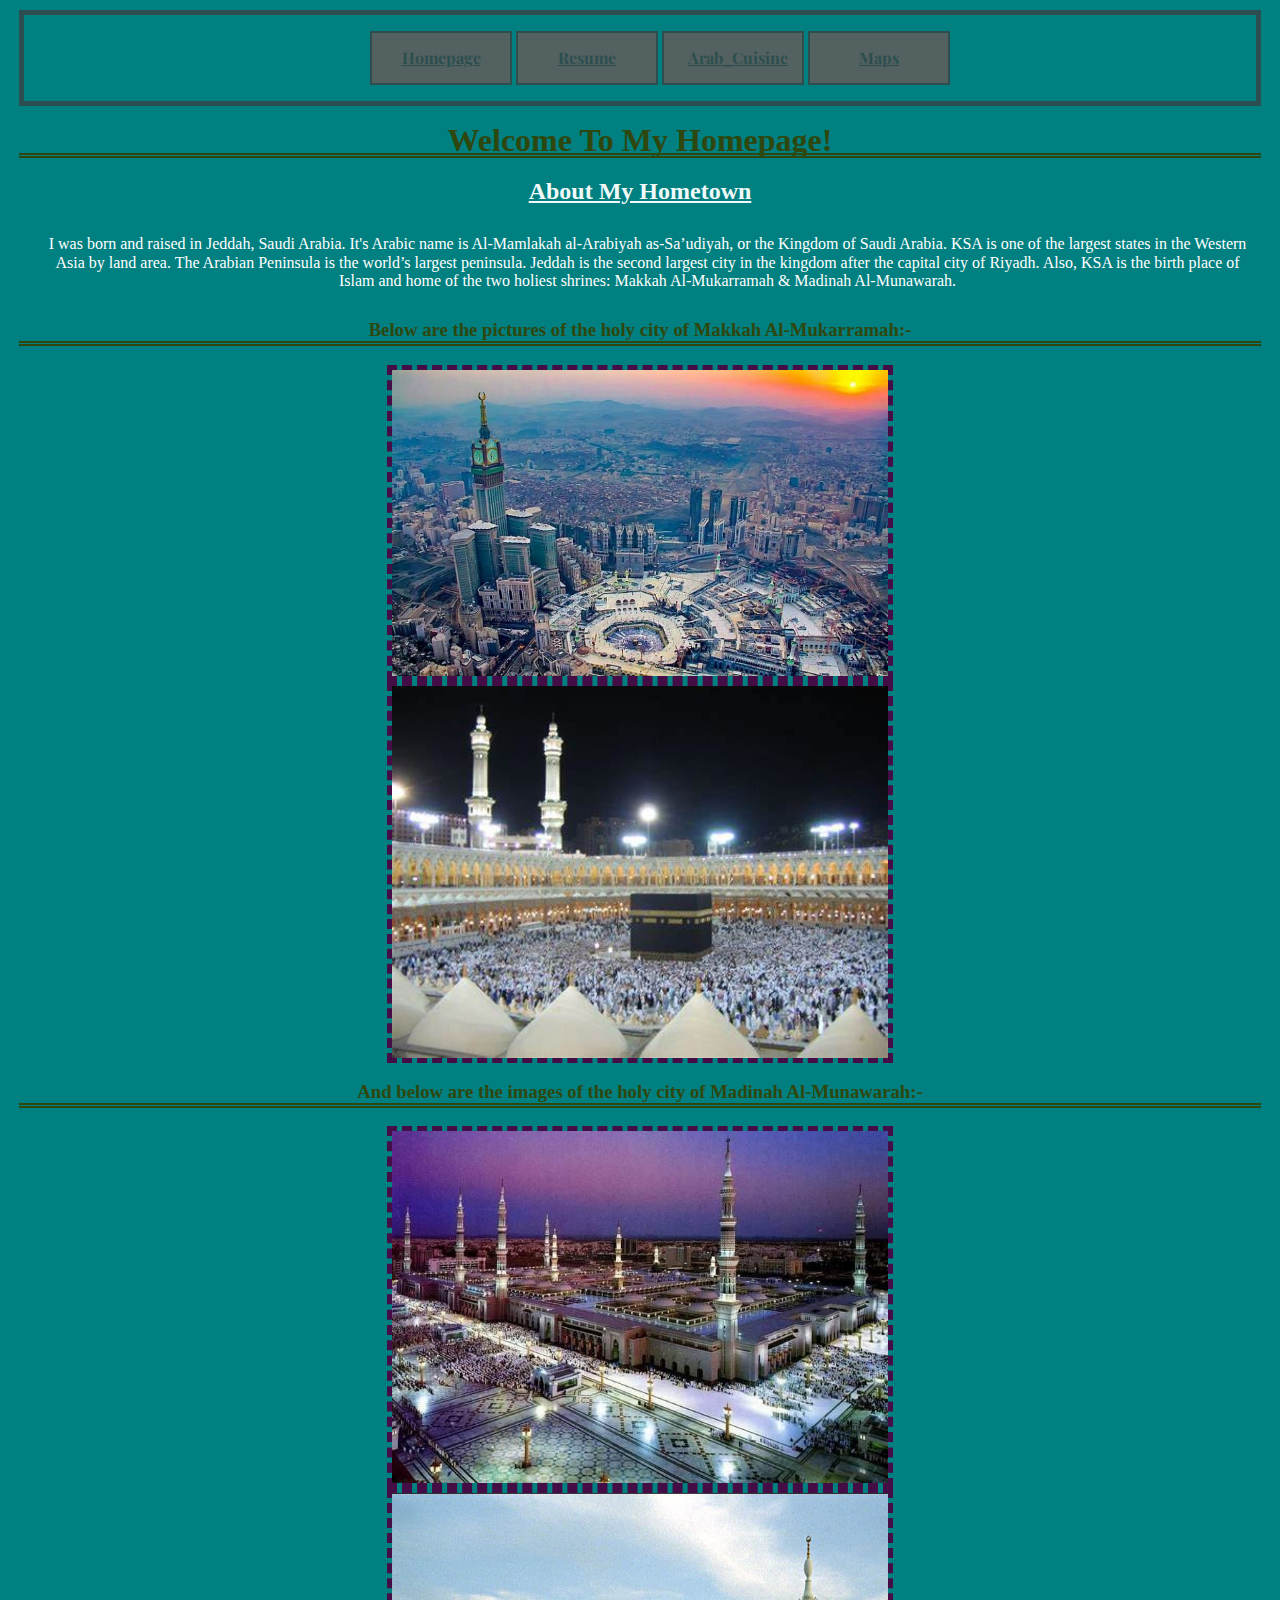
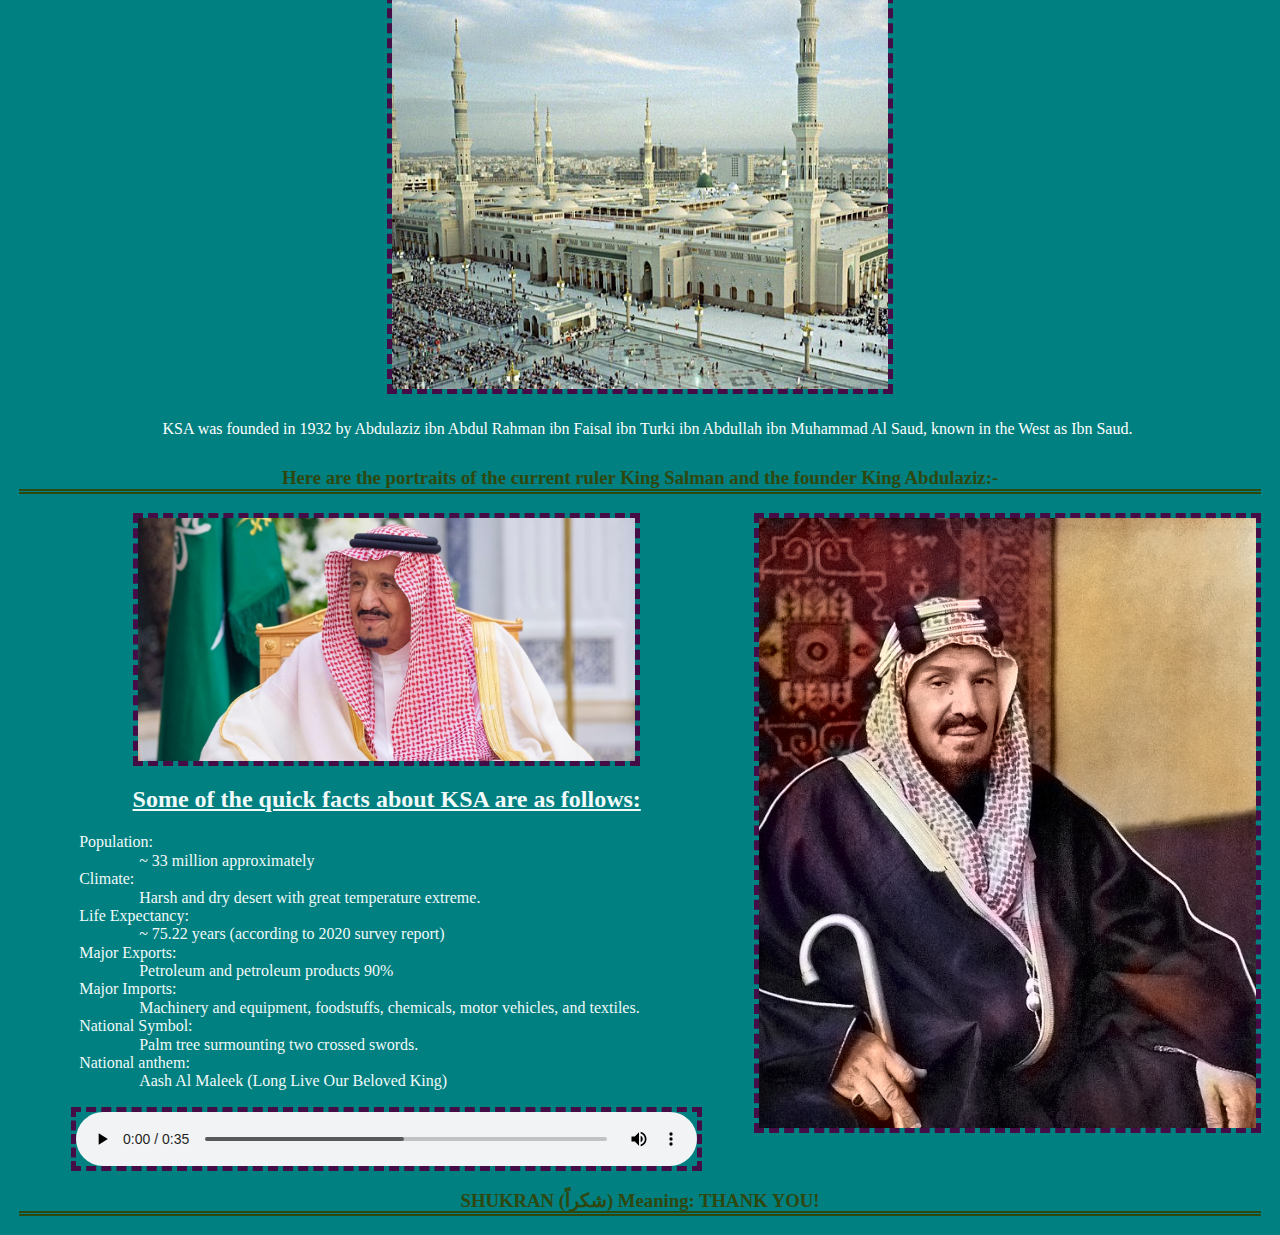
<file: index.html>
<!DOCTYPE html>
<html lang="en">
  <head>
    <meta charset="UTF-8">
    <title>Homepage</title>
    <link rel="stylesheet" href="css/normalize.css">
    <link rel="stylesheet" href="css/style.css">
    <link href="https://fonts.googleapis.com/css?family=Italiana&display=swap" rel="stylesheet">
    <link href="https://fonts.googleapis.com/css?family=Meddon&display=swap" rel="stylesheet">
    <link href="https://fonts.googleapis.com/css?family=Playfair+Display&display=swap" rel="stylesheet">
  </head>
  
  <body class="index">
    <header>
      <nav class="nav">
        <ul>
          <li><a href="index.html">Homepage</a></li>
          <li><a href="resume.html">Resume</a></li>
          <li><a href="arab_cuisine.html">Arab_Cuisine</a></li>
          <li><a href="map.html">Maps</a></li>
        </ul>
      </nav>
    </header>
    <h1 class="home">Welcome To My Homepage!</h1>
	
    <section>
      <h2>About My Hometown</h2>
      <p>
        I was born and raised in Jeddah, Saudi Arabia. 
        It's Arabic name is Al-Mamlakah al-Arabiyah as-Sa’udiyah, or the Kingdom of Saudi Arabia.
        KSA is one of the largest states in the Western Asia by land area.
        The Arabian Peninsula is the world’s largest peninsula.
        Jeddah is the second largest city in the kingdom after the capital city of Riyadh. 
        Also, KSA is the birth place of Islam and home of the two holiest shrines: Makkah Al-Mukarramah & Madinah Al-Munawarah. 
      </p>
      <h3 class="home">Below are the pictures of the holy city of Makkah Al-Mukarramah:-</h3>
      <img class="ksa" src="media/city-of-Makkah.jpg" alt="Makkah Al-Mukarramah"/>
      <img class="ksa" src="media/makkah.jpg" alt="Makkah Al-Mukarramah"/>
      <h3 class="home">And below are the images of the holy city of Madinah Al-Munawarah:-</h3>
      <img class="ksa" src="media/city-of-Madinah.jpg" alt="Madinah Al-Munawarah"/>
      <img class="ksa" src="media/madinah.jpg" alt="Madinah Al-Munawarah"/>
      <p>
        KSA was founded in 1932 by Abdulaziz ibn Abdul Rahman ibn Faisal ibn Turki ibn Abdullah ibn Muhammad Al Saud, known in the West as Ibn Saud.
      </p>
      <h3 class="home">Here are the portraits of the current ruler King Salman and the founder King Abdulaziz:-</h3>
      <img class="ksa-right" src="media/ibn_saud.png" alt="Image of the former king - Ibn_Saud"/>
      <img class="ksa" src="media/king-salman.png" alt="Image of the current king - Ibn_Abdulaziz"/>
    </section>
	
    <section>
      <h2>Some of the quick facts about KSA are as follows:</h2>
      <dl>
        <dt>Population:</dt>
        <dd>~ 33 million approximately</dd>
        <dt>Climate:</dt>
        <dd>Harsh and dry desert with great temperature extreme.</dd>
        <dt>Life Expectancy:</dt>
        <dd>~ 75.22 years (according to 2020 survey report)</dd>
        <dt>Major Exports:</dt>
        <dd>Petroleum and petroleum products 90%</dd>
        <dt>Major Imports:</dt>
        <dd>Machinery and equipment, foodstuffs, chemicals, motor vehicles, and textiles.</dd>
        <dt>National Symbol:</dt>
        <dd>Palm tree surmounting two crossed swords.</dd>
        <dt>National anthem:</dt>
        <dd>Aash Al Maleek (Long Live Our Beloved King)</dd>
      </dl>
      <audio controls>
        <source src="media/ash_al_maleek_instrumental.mp3" type="audio/mpeg">
        Your browser does not support the audio element.
      </audio>
      <h3 class="home">SHUKRAN (شكراً) Meaning: THANK YOU!</h3>
    </section>
	
  </body>
</html>
</file>
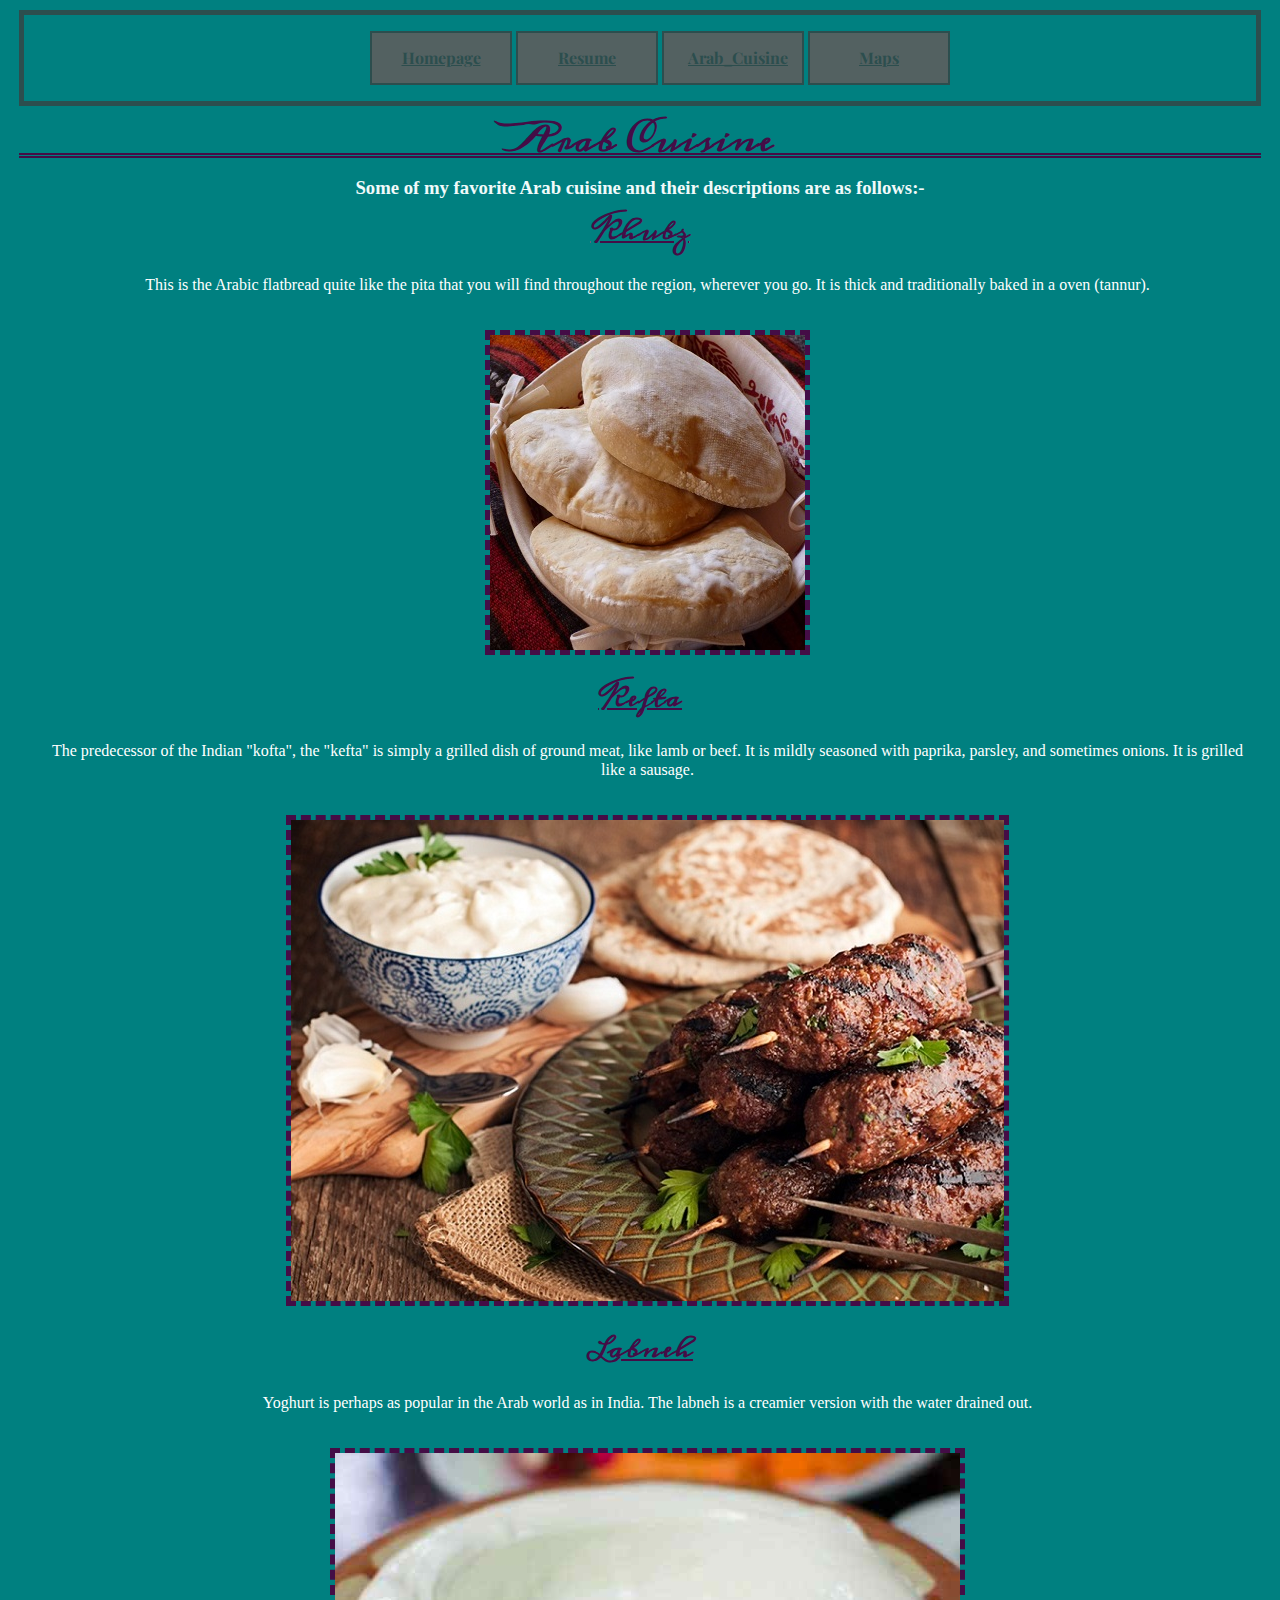
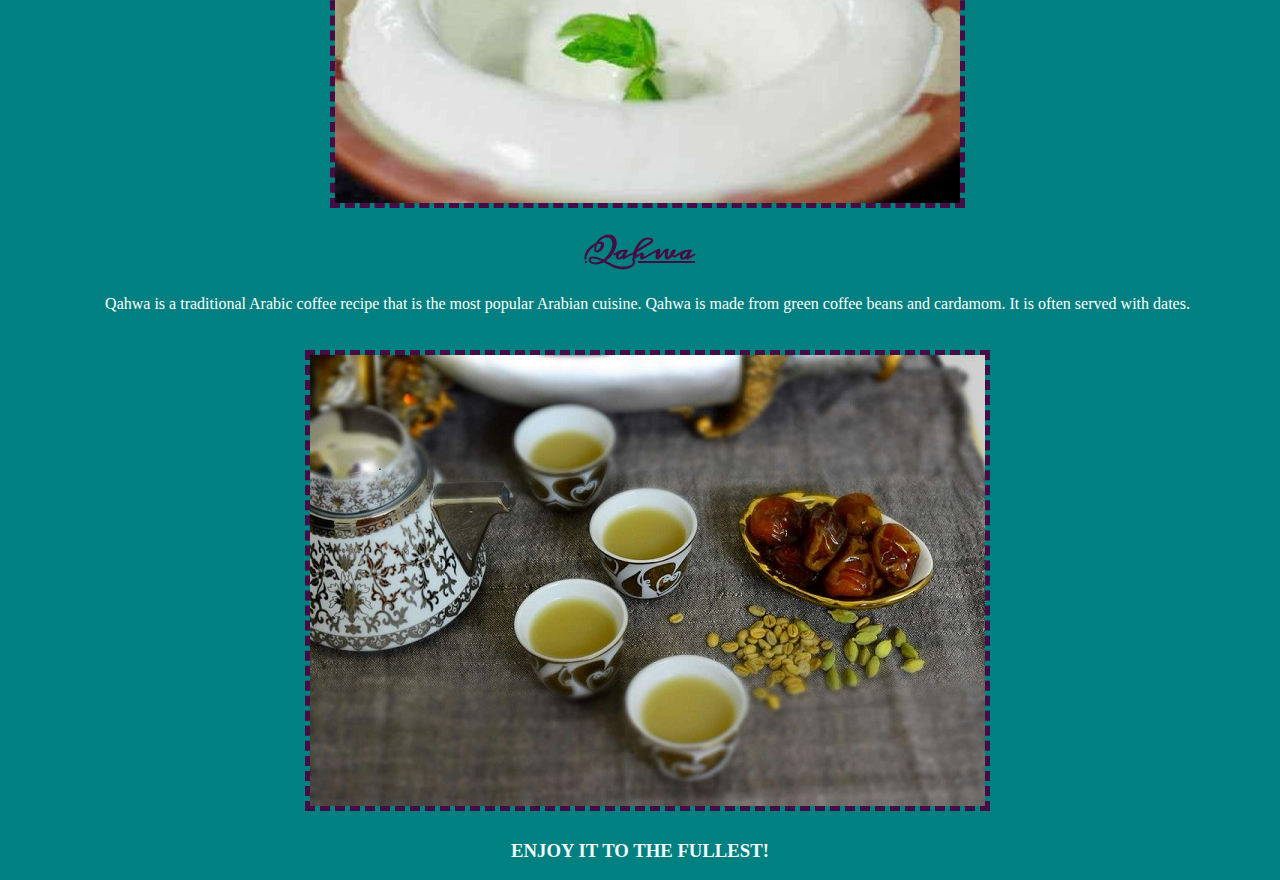
<file: arab_cuisine.html>
<!DOCTYPE html>
<html lang="en">
  <head>
    <meta charset="UTF-8">
    <title>Arab Cuisine</title>
    <link rel="stylesheet" href="css/normalize.css">
    <link rel="stylesheet" href="css/style.css">
    <link href="https://fonts.googleapis.com/css?family=Italiana&display=swap" rel="stylesheet">
    <link href="https://fonts.googleapis.com/css?family=Meddon&display=swap" rel="stylesheet">
    <link href="https://fonts.googleapis.com/css?family=Playfair+Display&display=swap" rel="stylesheet">
  </head>
  
  <body class="index">
    <header>
      <nav class="nav">
        <ul>
          <li><a href="index.html">Homepage</a></li>
          <li><a href="resume.html">Resume</a></li>
          <li><a href="arab_cuisine.html">Arab_Cuisine</a></li>
          <li><a href="map.html">Maps</a></li>
        </ul>
      </nav>
    </header>
    <div>
      <h1 id="arab_cuisine">Arab Cuisine</h1>
      <h3>Some of my favorite Arab cuisine and their descriptions are as follows:-</h3>
      <h2><a class="arab_cuisine" href=https://en.wikipedia.org/wiki/Khubz>Khubz</a></h2>
      <p>This is the Arabic flatbread quite like the pita that you will find throughout the region, wherever you go. It is thick and traditionally baked in a oven (tannur).</p>
      <p><img class="img" src="media/pita_sq.jpg" alt="Picture of Pita Bread - Khubz"/></p>
      <h2><a class="arab_cuisine" href=https://themediterraneandish.com/kofta-kebab-recipe/>Kefta</a></h2>
      <p>The predecessor of the Indian "kofta", the "kefta" is simply a grilled dish of ground meat, like lamb or beef. It is mildly seasoned with paprika, parsley, and sometimes onions. It is grilled like a sausage.</p>
      <p><img class="img" src="media/kofta_khubz.jpg" alt="Picture of Arab Sausage with bread - Kefta"/></p>
      <h2><a class="arab_cuisine" href=https://food52.com/recipes/19129-homemade-labneh>Labneh</a></h2>
      <p>Yoghurt is perhaps as popular in the Arab world as in India. The labneh is a creamier version with the water drained out.</p>
      <p><img class="img" src="media/labneh.jpg" alt="Picture of Yoghurt with mint leaf in the center - Labneh"/></p>
      <h2><a class="arab_cuisine" href=https://en.wikipedia.org/wiki/Arabic_coffee>Qahwa</a></h2>
      <p>Qahwa is a traditional Arabic coffee recipe that is the most popular Arabian cuisine. Qahwa is made from green coffee beans and cardamom. It is often served with dates.</p>
      <p><img class="img" src="media/qahwa.jpg" alt="Picture of Arabic Tea with dates - Qahwa"/></p>
      <h3>ENJOY IT TO THE FULLEST!</h3>
    </div>
	
  </body>
</html>
</file>
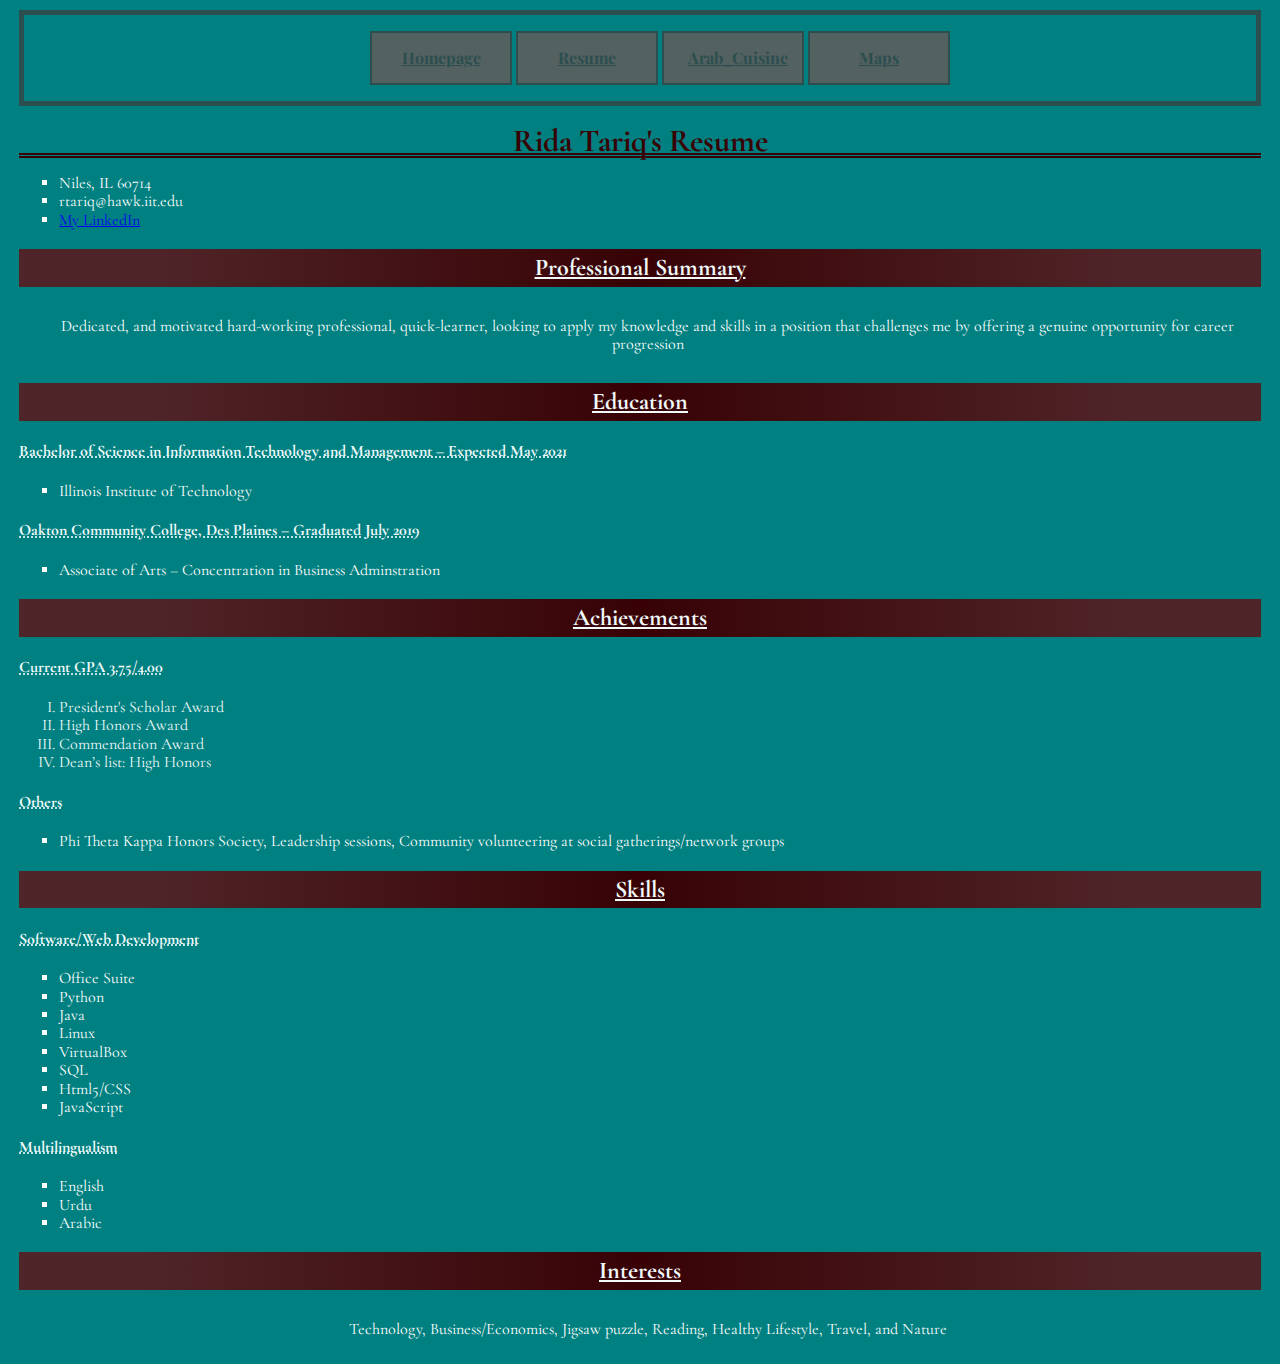
<file: resume.html>
<!DOCTYPE html>
<html lang="en">
  <head>
    <meta charset="UTF-8">
    <title>Resume</title>
    <link rel="stylesheet" href="css/normalize.css">
    <link rel="stylesheet" href="css/style.css">
    <link href="https://fonts.googleapis.com/css?family=Playfair+Display&display=swap" rel="stylesheet">
    <link href="https://fonts.googleapis.com/css?family=Cormorant+Garamond&display=swap" rel="stylesheet">
  </head>

  <body class="index">
    <header>
      <nav class="nav">
        <div>
          <ul>
            <li><a href="index.html">Homepage</a></li>
            <li><a href="resume.html">Resume</a></li>
            <li><a href="arab_cuisine.html">Arab_Cuisine</a></li>
            <li><a href="map.html">Maps</a></li>
          </ul>
        </div>
      </nav>
    </header>
    <div>
      <h1 class="main">Rida Tariq's Resume</h1>
    </div>
    <div>
      <ul>
        <li>Niles, IL 60714</li>
        <li>rtariq@hawk.iit.edu</li>
        <li><a href="https://www.linkedin.com/in/ridatariq/">My LinkedIn</a></li>
      </ul>
    </div>
    <h2 class="title">Professional Summary</h2>
    <div>
      <p>Dedicated, and motivated hard-working professional, quick-learner, looking to apply my knowledge and skills in a position that challenges me by offering a genuine opportunity for career progression</p>
    </div>
    <h2 class="title">Education</h2>
        <h4>Bachelor of Science in Information Technology and Management – Expected May 2021</h4>
      <div>
        <ul>
          <li>Illinois Institute of Technology</li>
        </ul>
      </div>
        <h4>Oakton Community College, Des Plaines – Graduated July 2019</h4>
      <div>
        <ul>
          <li>Associate of Arts – Concentration in Business Adminstration</li>
        </ul>
      </div>
    <h2 class="title">Achievements</h2>
    <h4>Current GPA 3.75/4.00</h4>
    <ol>
      <li>President's Scholar Award</li>
      <li>High Honors Award</li>
      <li>Commendation Award</li>
      <li>Dean’s list: High Honors</li>
    </ol>
    <h4>Others</h4>
    <ul>
      <li>Phi Theta Kappa Honors Society, Leadership sessions, Community volunteering at social gatherings/network groups</li>
    </ul>
    <h2 class="title">Skills</h2>
    <h4>Software/Web Development</h4>
    <div>
      <ul>
        <li>Office Suite</li>
        <li>Python</li>
        <li>Java</li>
        <li>Linux</li>
        <li>VirtualBox</li>
        <li>SQL</li>
        <li>Html5/CSS</li>
        <li>JavaScript</li>
      </ul>
    </div>
    <h4>Multilingualism</h4>
    <div>
      <ul>
        <li>English</li>
        <li>Urdu</li>
        <li>Arabic</li>
      </ul>
    </div>
    <h2 class="title">Interests</h2>
    <div>
      <p>Technology, Business/Economics, Jigsaw puzzle, Reading, Healthy Lifestyle, Travel, and Nature</p>
    </div>
	
  </body>
</html>
</file>
<file: css/style.css>
/* CSS file for ITMD-361 Project 3 – adding CSS style to the 3-page website. */

body {
  background-color: #008080;
  color: #f0fafa;
  font-family: Georgia, serif;
  text-align: center;
  margin-left: 1.5%;
  margin-right: 1.5%;
  margin-top: 0.75%;
}

ol {
  list-style: upper-roman;
}

ul {
  list-style: square;
  text-justify: auto;
  color: #fff;
}

h1 {
  padding-top: 1em;
  padding-bottom: 10px;
  padding-right: 10px;
  padding-left: 10px;
  font-weight: 700;
  display: block;
  line-height: 5px;
  margin: auto;
  width: auto;
  text-align: center;
}

h2 {
  text-align: center;
  text-decoration-line: underline;
  text-decoration-style: solid;
}

h3 {
  text-decoration-style: dashed;
  text-align: center;
  font-weight: 700;
}

h4 {
  text-decoration-line: underline;
  text-decoration-style: dotted;
}

a {
  text-align: center;
}

p {
  text-align: center;
  padding: 10px;
  margin-left: 15px;
  text-justify: auto;
  color: #fff;
}

.nav {
  border: solid #2c4e4e;
  border-width: 5px;
  list-style: none;
  margin: 0;
  padding: 0;
  text-align: center;
  font-family: 'Playfair Display', serif;
  font-weight: 700;
  min-width: 500px;
}

.nav ul {
  display: inline-block;
}

.nav li {
  display: inline-block;
}

.nav a {
  display: inline-block;
  width: 90px;
  text-align: center;
  border: solid #2c4e4e;
  border-width: 2.5px;
  padding-top: 1em;
  padding-left: 1.5em;
  padding-right: 1.5em;
  padding-bottom: 1em;
  background-color: #619595;
  color: #2c4e4e;
}

.nav a:link,
a:visited {
  background-color: #536161;
  color: #2c4e4e;
}

.nav a:hover,
a:active {
  background-color: #4b6b6b;
  color: #2c4e4e;
}

.index {
  text-align: left;
  font-family: 'Cormorant Garamond', serif;
}

.main {
  color: #380205;
  border-bottom: 5px double;
  margin-left: auto;
  margin-right: auto;
  max-width: 100%;
}

.title {
  background: rgb(84, 32, 36);
  background: linear-gradient(90deg, rgba(84, 32, 36, 0.95) 10%, rgba(56, 2, 5, 1) 50%, rgba(84, 32, 36, 0.9486169467787114) 90%);
  padding: 5px;
}

h4.index {
  color: #b3baba;
  font-weight: 700;
  text-decoration-line: underline;
}

.hometown {
  text-align: left;
  font-family: 'Playfair Display', serif;
}

.home {
  color: #2e470f;
  font-family: 'Homemade Apple', cursive;
  border-bottom: 5px double;
  margin-left: auto;
  margin-right: auto;
}

.ksa {
  border: 5px dashed #440d46;
  float: inherit;
  display: block;
  margin-left: auto;
  margin-right: auto;
  width: 40%;
  min-width: 250px;
  height: auto;
  opacity: 1;
}

.ksa-right {
  border: 5px dashed #440d46;
  float: right;
  display: block;
  margin-left: auto;
  margin-right: auto;
  width: 40%;
  min-width: 250px;
  height: auto;
  opacity: 1;
}

dt {
  text-align: left;
  display: block;
  margin-left: 60px;
}

dd {
  text-align: left;
  display: block;
  margin-left: 120px;
}

audio {
  border: 5px dashed #440d46;
  float: initial;
  display: block;
  margin-left: auto;
  margin-right: auto;
  width: 50%;
  min-width: 250px;
}

a.hometown:link,
a.hometown:visited {
  color: #f0fafa;
  text-decoration: underline;
}

a.hometown:hover {
  color: #555557;
  text-decoration: underline;
}

.arab_cuisine {
  background-color: #000;
  text-align: left;
  font-family: 'Italiana', serif;
}

a.arab_cuisine:link,
a.arab_cuisine:visited {
  background-color: #000;
  color: #440d46;
  text-decoration-line: underline;
  text-decoration-style: solid;
  font-family: 'Meddon', cursive;
}

a.arab_cuisine:hover {
  background-color: #000;
  color: #000;
  font-family: 'Meddon', cursive;
}

#arab_cuisine {
  color: #440d46;
  font-family: 'Meddon', cursive;
  border-bottom: 5px double;
  margin-left: auto;
  margin-right: auto;
  max-width: 100%;
}

.img {
  width: auto;
  height: auto;
  border: 5px dashed #440d46;
  display: block;
  margin-left: auto;
  margin-right: auto;
  height: 75%;
  min-height: 100px;
  width: auto;
  opacity: 1;
}

#map {
  height: 600px;
  width: 800px;
  margin: auto;
  display: block;
  padding-bottom: 15px;
  border: 5px solid #2c4e4e;
}

#slide {
  border: 5px dotted #2e470f;
}

.aligncenter {
  text-align: center;
}

@media only screen and (max-width: 300px) {
  .text {
    font-size: 11px
  }
}

@media only screen and (min-width: 400px) {
  .arab_cuisine {
    background-color: #008080;
    text-align: left;
    font-family: 'Italiana', serif;
  }
  a.arab_cuisine:link,
  a.arab_cuisine:visited {
    background-color: #008080;
    color: #440d46;
    text-decoration-line: underline;
    text-decoration-style: solid;
    font-family: 'Meddon', cursive;
  }
  a.arab_cuisine:hover {
    background-color: #008080;
    color: #000;
    font-family: 'Meddon', cursive;
  }
  #arab_cuisine {
    background-color: #008080;
    color: #440d46;
    font-family: 'Meddon', cursive;
    border-bottom: 5px double;
    margin-left: auto;
    margin-right: auto;
    max-width: 100%;
  }
  .img {
    width: auto;
    height: auto;
    border: 5px dashed #440d46;
    display: block;
    margin-left: auto;
    margin-right: auto;
    height: 75%;
    min-height: 100px;
    width: auto;
    opacity: 1;
  }
}

@media only screen and (min-width: 760px) {
  .arab_cuisine {
    background-color: #008080;
    text-align: left;
    font-family: 'Italiana', serif;
  }
  a.arab_cuisine:link,
  a.arab_cuisine:visited {
    color: #440d46;
    text-decoration-line: underline;
    text-decoration-style: solid;
    font-family: 'Meddon', cursive;
  }
  a.arab_cuisine:hover {
    color: #000;
    font-family: 'Meddon', cursive;
  }
  #arab_cuisine {
    background-color: #008080;
    color: #440d46;
    font-family: 'Meddon', cursive;
    border-bottom: 5px double;
    margin-left: auto;
    margin-right: auto;
    max-width: 100%;
  }
  @-webkit-keyframes imgborder {
    100% {
      border: 5px dashed #825384;
    }
  }
  @keyframes imgborder {
    100% {
      border: 5px dashed #825384;
    }
  }
  #animation {
    -webkit-animation-name: imgborder;
    -webkit-animation-duration: 2.5s;
    -webkit-animation-timing-function: linear;
    -webkit-animation-iteration-count: infinite;
    -webkit-animation-direction: alternate;
    animation-name: imgborder;
    animation-duration: 2.5s;
    animation-timing-function: linear;
    animation-iteration-count: infinite;
    animation-direction: alternate;
  }
  #img {
    width: auto;
    height: auto;
    border: 5px dashed #440d46;
    display: block;
    margin-left: auto;
    margin-right: auto;
    width: 50%;
    min-width: 250px;
    height: auto;
    opacity: 1;
    -webkit-animation-name: imgborder;
    -webkit-animation-duration: 2.5s;
    -webkit-animation-timing-function: linear;
    -webkit-animation-iteration-count: infinite;
    -webkit-animation-direction: alternate;
    animation-name: imgborder;
    animation-duration: 2.5s;
    animation-timing-function: linear;
    animation-iteration-count: infinite;
    animation-direction: alternate;
  }
}
</file>
